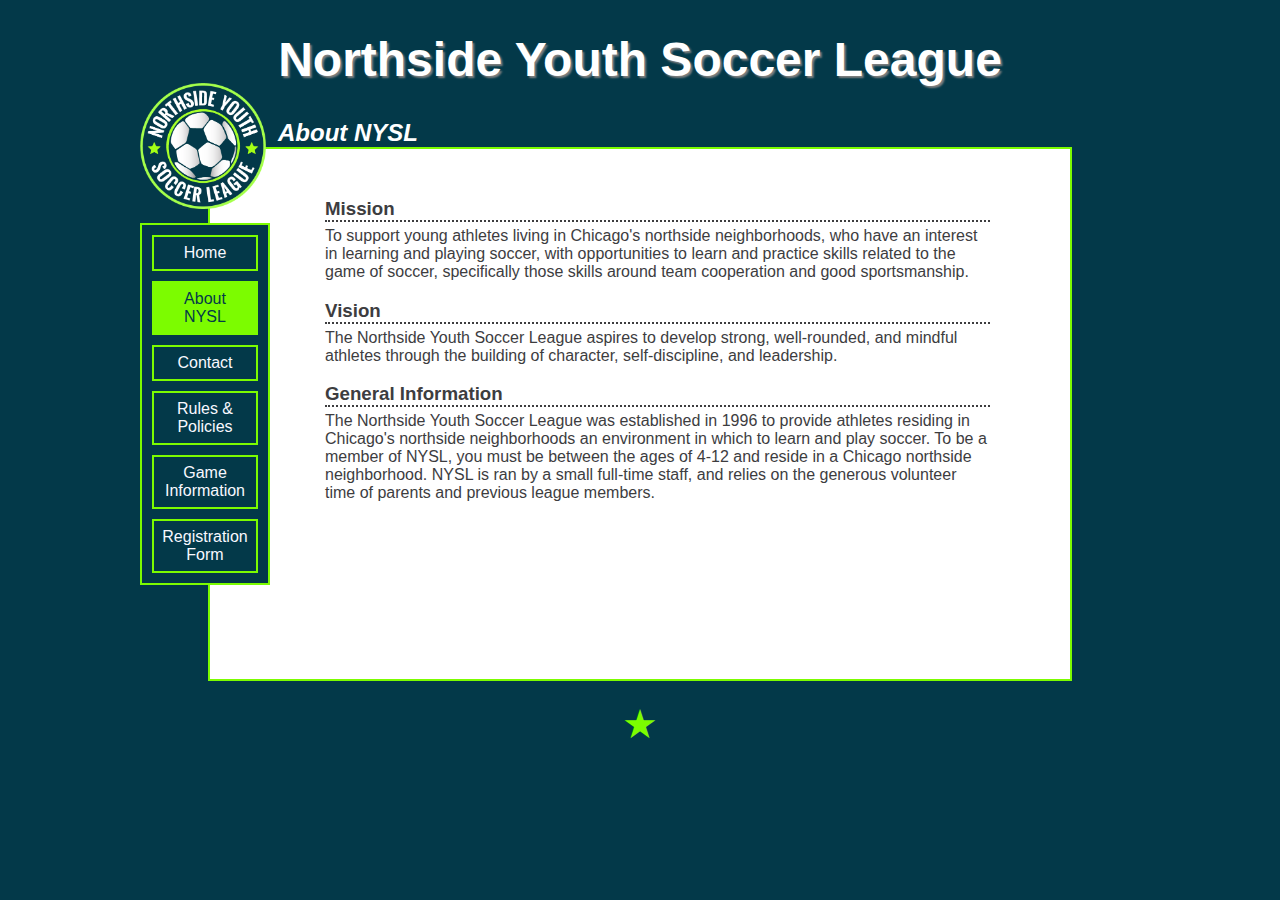
<file: about.html>
<!DOCTYPE html>
<html lang="en">
<head>
	<meta charset="utf-8">
	<title>About NYSL</title>
	<link rel=stylesheet href="styles/nysl_3.css">
</head>
<body>
	<header>
		<h1>Northside Youth Soccer League</h1>
	</header>
	<div class="main_title">
		<h2>About NYSL</h2>
	</div>
	<div class="sidebar">
		<img src="./images/nysl_logo.png" class="logo" alt="NYSL logo">
		<nav>
			<a href="index.html">Home</a>
			<a href="#" class="current">About NYSL</a>
			<a href="contact.html">Contact</a>
			<a href="rules.html">Rules &amp; Policies</a>
			<a href="game_info.html">Game Information</a>
			<a href="registration.html">Registration Form</a>
		</nav>
	</div>
	<div class="text">
		<h3>Mission</h3>
		<p>To support young athletes living in Chicago's northside neighborhoods, who have an interest in learning and playing soccer, with opportunities to learn and practice skills related to the game of soccer, specifically those skills around team cooperation and good sportsmanship.</p>
		<h3>Vision</h3>
		<p>The Northside Youth Soccer League aspires to develop strong, well-rounded, and mindful athletes through the building of character, self-discipline, and leadership.</p>
		<h3>General Information</h3>
		<p>The Northside Youth Soccer League was established in 1996 to provide athletes residing in Chicago's northside neighborhoods an environment in which to learn and play soccer. To be a member of NYSL, you must be between the ages of 4-12 and reside in a Chicago northside neighborhood. NYSL is ran by a small full-time staff, and relies on the generous volunteer time of parents and previous league members.</p>
	</div>
	<footer>
		<p>&#9733;</p>
	</footer>
</body>
</html>
</file>
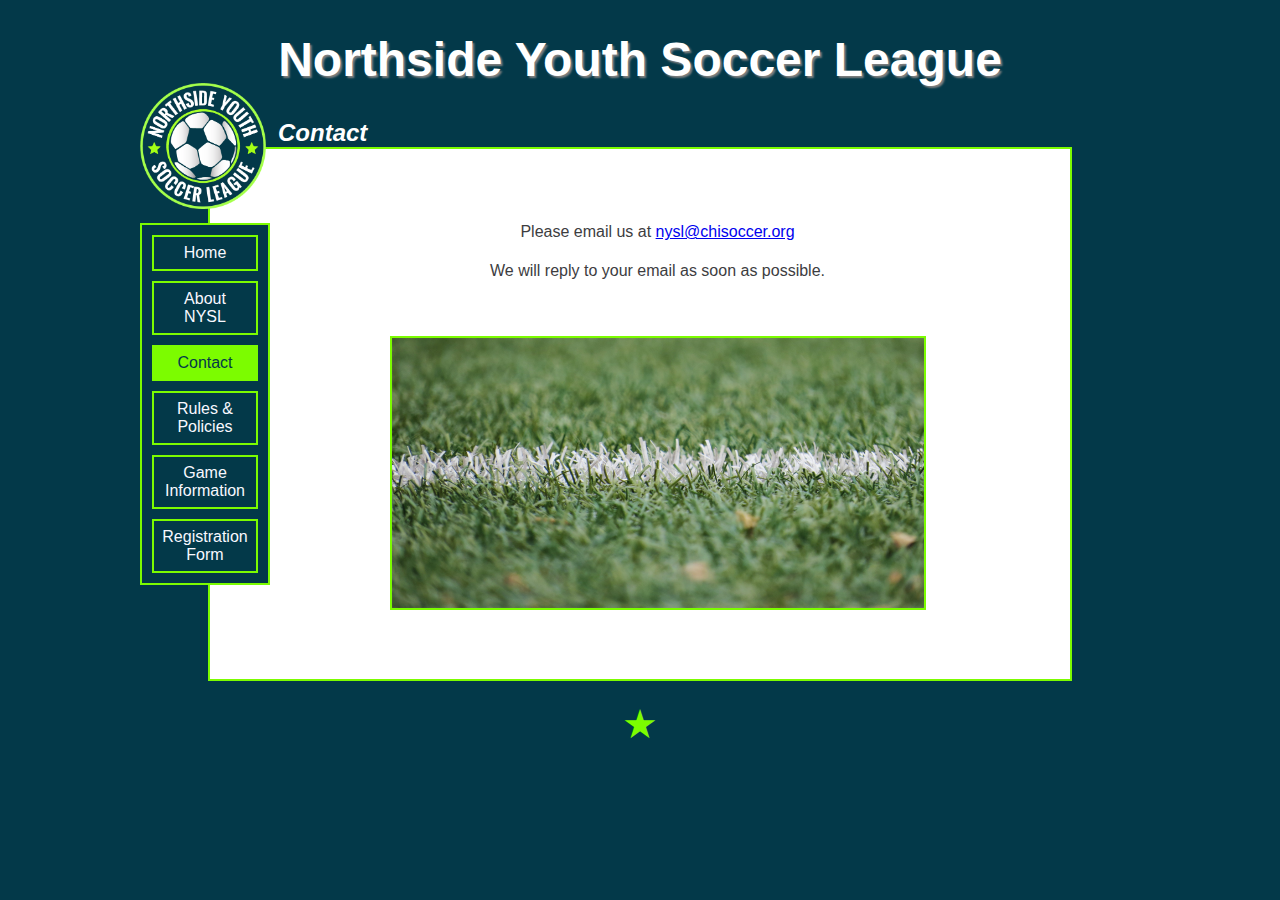
<file: contact.html>
<!DOCTYPE html>
<html lang="en">
<head>
	<meta charset="utf-8">
	<title>Contact NYSL</title>
	<link rel=stylesheet href="styles/nysl_3.css">
</head>
<body>
	<header>
		<h1>Northside Youth Soccer League</h1>
	</header>
	<div class="main_title">
		<h2>Contact</h2>
	</div>
	<div class="sidebar">
		<img src="./images/nysl_logo.png" class="logo" alt="NYSL logo">
		<nav>
			<a href="index.html">Home</a>
			<a href="about.html">About NYSL</a>
			<a href="#" class="current">Contact</a>
			<a href="rules.html">Rules &amp; Policies</a>
			<a href="game_info.html">Game Information</a>
			<a href="registration.html">Registration Form</a>
		</nav>
	</div>
	<div class="text contact">
		<p>Please email us at <a href="mailto:nysl@chisoccer.org">nysl@chisoccer.org</a></p>
		<p>We will reply to your email as soon as possible.</p>
		<img src="images/field-field-line-football-54567.jpg">
	</div>
	<footer>
		<p>&#9733;</p>
	</footer>
</body>
</html>
</file>
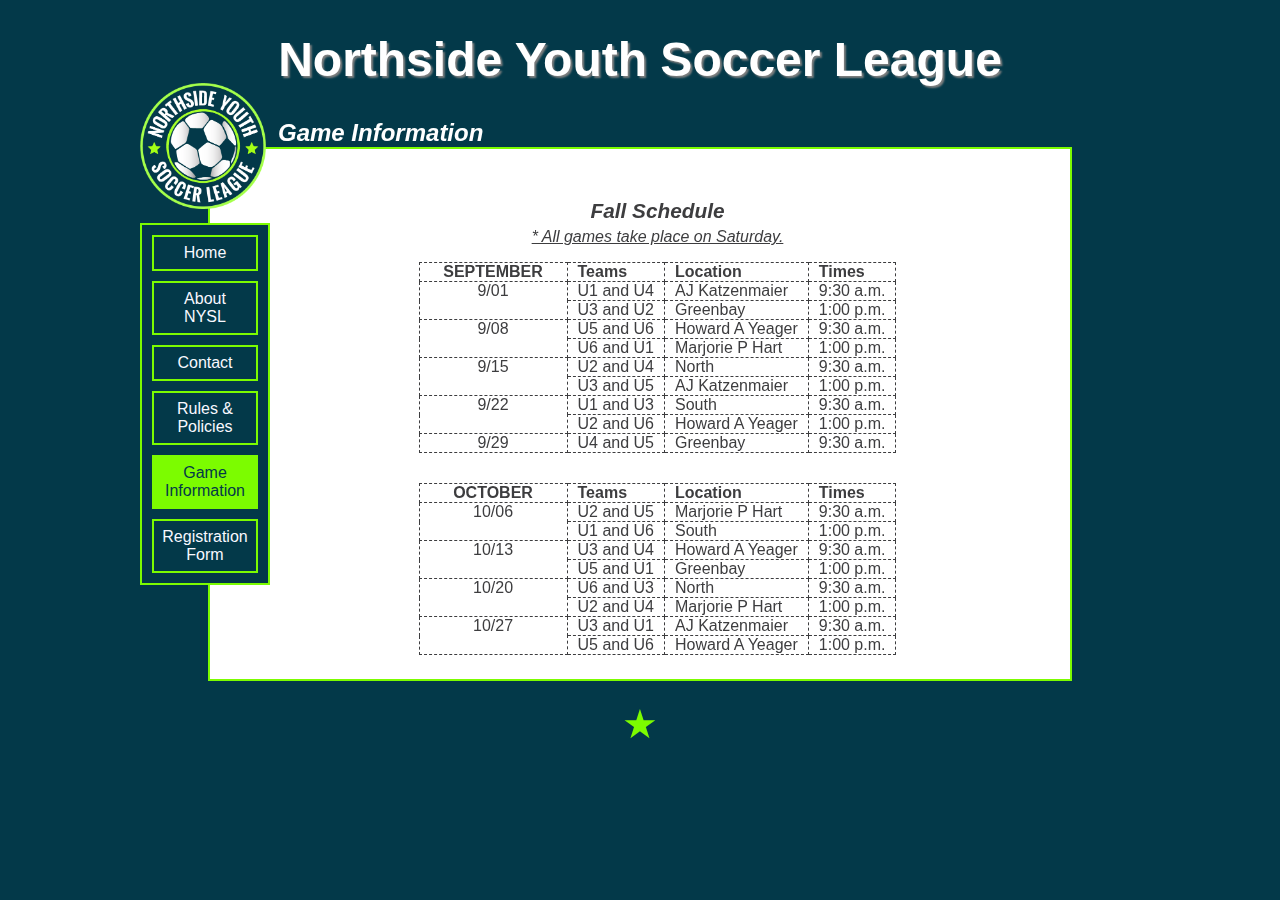
<file: game_info.html>
<!DOCTYPE html>
<html lang="en">
<head>
	<meta charset="utf-8">
	<title>NYSL Game Information</title>
	<link rel=stylesheet href="styles/nysl_3.css">
</head>
<body>
	<header>
		<h1>Northside Youth Soccer League</h1>
	</header>
	<div class="main_title">
		<h2>Game Information</h2>
	</div>
	<div class="sidebar">
		<img src="./images/nysl_logo.png" class="logo" alt="NYSL logo">
		<nav>
			<a href="index.html">Home</a>
			<a href="about.html">About NYSL</a>
			<a href="contact.html">Contact</a>
			<a href="rules.html">Rules &amp; Policies</a>
			<a href="#" class="current">Game Information</a>
			<a href="registration.html">Registration Form</a>
		</nav>
	</div>
	<div class="text game_info">
		<h5>Fall Schedule</h5>
		<p class="asterisk">* All games take place on Saturday.</p>
		<div>
			<table class="fall_schedule">
				<thead>
					<tr>
						<th scope="col">SEPTEMBER</th>
						<th scope="col">Teams</th>
						<th scope="col">Location</th>
						<th scope="col">Times</th>
					</tr>
				</thead>
				<tbody>
					<tr>
						<td rowspan="2">9/01</td>
						<td>U1 and U4</td>
						<td>AJ Katzenmaier</td>
						<td>9:30 a.m.</td>
					</tr>	
					<tr>
						<td>U3 and U2</td>
						<td>Greenbay</td>
						<td>1:00 p.m.</td>
					</tr>
				</tbody>
				<tbody>
					<tr>
						<td rowspan="2">9/08</td>
						<td>U5 and U6</td>
						<td>Howard A Yeager</td>
						<td>9:30 a.m.</td>
					</tr>
					<tr>
						<td>U6 and U1</td>
						<td>Marjorie P Hart</td>
						<td>1:00 p.m.</td>
					</tr>
				</tbody>
				<tbody>
					<tr>
						<td rowspan="2">9/15</td>
						<td>U2 and U4</td>
						<td>North</td>
						<td>9:30 a.m.</td>
					</tr>
					<tr>
						<td>U3 and U5</td>
						<td>AJ Katzenmaier</td>
						<td>1:00 p.m.</td>
					</tr>
				</tbody>
				<tbody>
					<tr>
						<td rowspan="2">9/22</td>
						<td>U1 and U3</td>
						<td>South</td>
						<td>9:30 a.m.</td>
					</tr>
						<tr>
						<td>U2 and U6</td>
						<td>Howard A Yeager</td>
						<td>1:00 p.m.</td>
					</tr>
				</tbody>
				<tbody>
					<tr>
						<td>9/29</td>
						<td>U4 and U5</td>
						<td>Greenbay</td>
						<td>9:30 a.m.</td>
					</tr>
				</tbody>
			</table>
			<table class="fall_schedule">
				<thead>
					<tr>
						<th scope="col">OCTOBER</th>
						<th scope="col">Teams</th>
						<th scope="col">Location</th>
						<th scope="col">Times</th>
					</tr>
				</thead>
				<tbody>
					<tr>
						<td rowspan="2">10/06</td>
						<td>U2 and U5</td>
						<td>Marjorie P Hart</td>
						<td>9:30 a.m.</td>
					</tr>
					<tr>
						<td>U1 and U6</td>
						<td>South</td>
						<td>1:00 p.m.</td>
					</tr>
				</tbody>
				<tbody>
					<tr>
						<td rowspan="2">10/13</td>
						<td>U3 and U4</td>
						<td>Howard A Yeager</td>
						<td>9:30 a.m.</td>
					</tr>
					<tr>
						<td>U5 and U1</td>
						<td>Greenbay</td>
						<td>1:00 p.m.</td>
					</tr>
				</tbody>
				<tbody>
					<tr>
						<td rowspan="2">10/20</td>
						<td>U6 and U3</td>
						<td>North</td>
						<td>9:30 a.m.</td>
					</tr>
					<tr>
						<td>U2 and U4</td>
						<td>Marjorie P Hart</td>
						<td>1:00 p.m.</td>
					</tr>
				</tbody>
				<tbody>
					<tr>
						<td rowspan="2">10/27</td>
						<td>U3 and U1</td>
						<td>AJ Katzenmaier</td>
						<td>9:30 a.m.</td>
					</tr>
					<tr>
						<td>U5 and U6</td>
						<td>Howard A Yeager</td>
						<td>1:00 p.m.</td>
					</tr>
				</tbody>
			</table>
		</div>		
		<div class="locations">
			<table class="locations_table">
				<caption>Game Locations (click on each school to see it on the map):</caption>
				<tbody>
					<tr>
						<td><a href="#AJ">AJ Katzenmaier Elementary</a></td>
						<td>24 W. Walton St., Chicago, IL 60610</td>
					</tr>
					<tr>
						<td><a href="#greenbay">Greenbay Elementary</a></td>
						<td>1734 N. Orleans St., Chicago, IL 60614</td>
					</tr>
					<tr>
						<td><a href="#howard">Howard A Yeager Elementary</a></td>
						<td>2245 N. Southport Ave., Chicago, IL 60614</td>
					</tr>
					<tr>
						<td><a href="#marjorie">Marjorie P Hart Elementary</a></td>
						<td>2625 N. Orchard St., Chicago, IL 60614</td>
					</tr>
					<tr>
						<td><a href="#north">North Elementary</a></td>
						<td>1409 N. Ogden Ave., Chicago, IL 60610</td>
					</tr>
					<tr>
						<td><a href="#south">South Elementary</a></td>
						<td>2101 N. Fremont St., Chicago, IL 60614</td>
					</tr>
				</tbody>
			</table>
		</div>
		<p><span class="details_title">Facility Type:</span> Outdoor</p>
		<p><span class="details_title">Additional Information:</span> If deemed necessary by NYSL, games may be shortened or cancelled due to extreme weather conditions.</p>
		<p><span class="details_title">Please direct all questions to:</span> Michael Randall, League Coordinator</p>
		<div class="game_info_details">
			<p><span class="details_title">Phone:</span> (630) 690-8132</p>
			<p><span class="details_title">Email:</span> <a href="mailto:michael.randall@chisoccer.org">michael.randall@chisoccer.org</a></p>
		</div>
		<div class="all_maps">
			<div class="map">
				<h4 id="AJ">AJ Katzenmaier Elementary</h4>
				<iframe src="https://www.ubiqum.com" allowfullscreen></iframe>
			</div>
			<div class="map">
				<h4 id="greenbay">Greenbay Elementary</h4>
				<iframe src="https://www.google.com/maps/embed?pb=!1m18!1m12!1m3!1d2969.02588436886!2d-87.64002798458563!3d41.91380227921932!2m3!1f0!2f0!3f0!3m2!1i1024!2i768!4f13.1!3m3!1m2!1s0x880fd34073f306a3%3A0x9e1726bbf8f23f0e!2s1734+N+Orleans+St%2C+Chicago%2C+IL+60614%2C+USA!5e0!3m2!1sen!2ses!4v1548147654018" allowfullscreen></iframe>
			</div>
			<div class="map">
				<h4 id="howard">Howard A Yeager Elementary</h4>
				<iframe src="https://www.google.com/maps/embed?pb=!1m18!1m12!1m3!1d2968.5856830856183!2d-87.66511458458534!3d41.92326457921865!2m3!1f0!2f0!3f0!3m2!1i1024!2i768!4f13.1!3m3!1m2!1s0x880fd2e37f9b8d2d%3A0x62ad8b907dd755d6!2s2245+N+Southport+Ave%2C+Chicago%2C+IL+60614%2C+USA!5e0!3m2!1sen!2ses!4v1548147725929" allowfullscreen></iframe>
			</div>
			<div class="map">
				<h4 id="marjorie">Marjorie P Hart Elementary</h4>
				<iframe src="https://www.google.com/maps/embed?pb=!1m18!1m12!1m3!1d2968.2919146584363!2d-87.64808628458516!3d41.92957827921804!2m3!1f0!2f0!3f0!3m2!1i1024!2i768!4f13.1!3m3!1m2!1s0x880fd30f2630e551%3A0x3e719e44a5cef714!2s2625+N+Orchard+St%2C+Chicago%2C+IL+60614%2C+USA!5e0!3m2!1sen!2ses!4v1548147756922" allowfullscreen></iframe>
			</div>
			<div class="map">
				<h4 id="north">North Elementary</h4>
				<iframe src="https://www.google.com/maps/embed?pb=!1m18!1m12!1m3!1d2969.336488231581!2d-87.64835588458585!3d41.90712467921999!2m3!1f0!2f0!3f0!3m2!1i1024!2i768!4f13.1!3m3!1m2!1s0x880fd33af13a8945%3A0xb6ad1ec2b6f379ba!2s1409+N+Ogden+Ave%2C+Chicago%2C+IL+60610%2C+USA!5e0!3m2!1sen!2ses!4v1548147777570" allowfullscreen></iframe>
			</div>
			<div class="map">
				<h4 id="south">South Elementary</h4>
				<iframe src="https://www.google.com/maps/embed?pb=!1m18!1m12!1m3!1d2968.7479505250685!2d-87.65355538458543!3d41.91977677921887!2m3!1f0!2f0!3f0!3m2!1i1024!2i768!4f13.1!3m3!1m2!1s0x880fd3196fb41dc7%3A0x970be7f7d6336df5!2s2101+N+Fremont+St%2C+Chicago%2C+IL+60614%2C+USA!5e0!3m2!1sen!2ses!4v1548147802723" allowfullscreen></iframe>
			</div>
		</div>
	</div>
	<footer>
		<p>&#9733;</p>
	</footer>
</body>
</html>
</file>
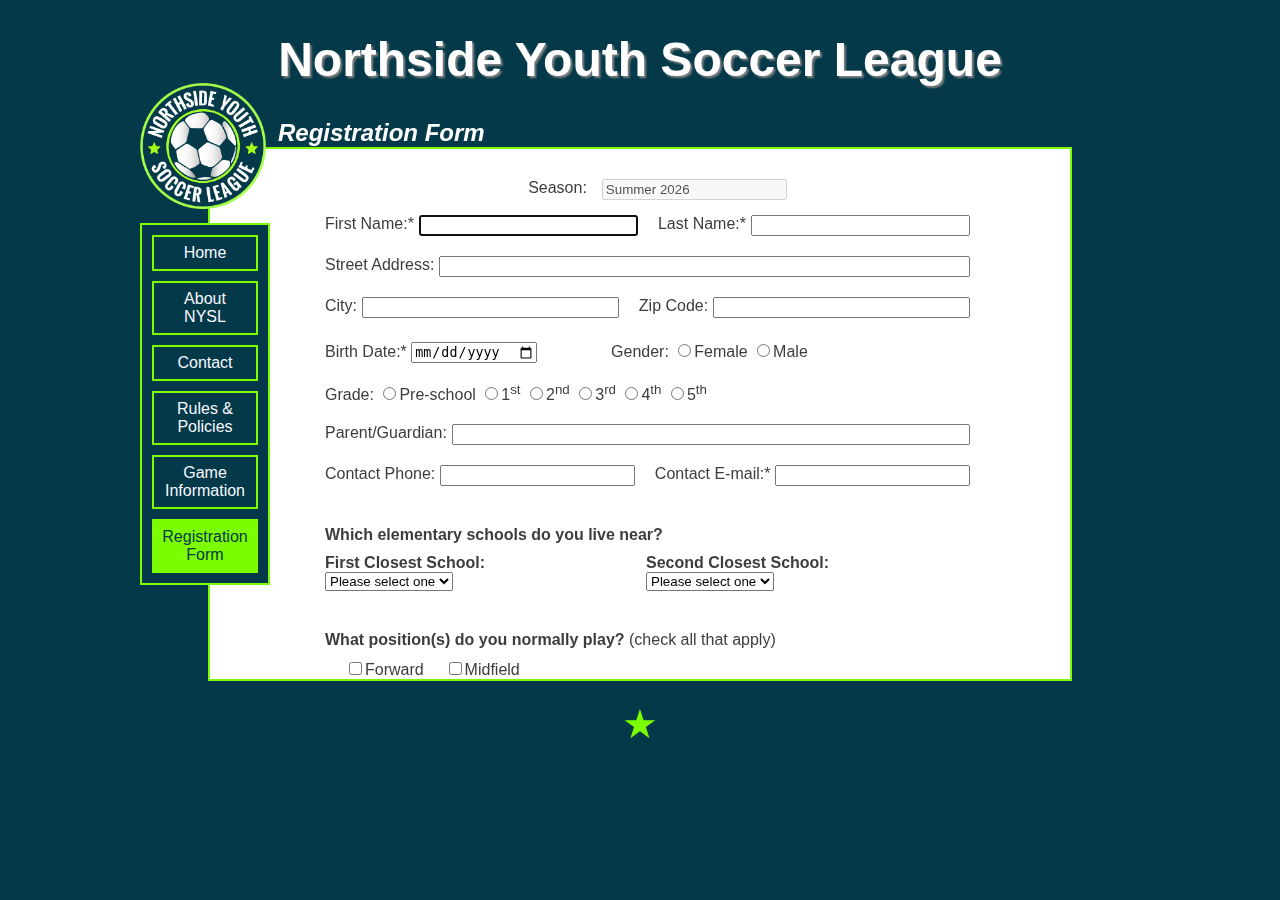
<file: registration.html>
<!DOCTYPE html>
<html lang="en">
<head>
	<meta charset="utf-8">
	<title>NYSL Registration Form</title>
	<link rel=stylesheet href="styles/nysl_3.css">
</head>
<body onload="getSeason(); today();">
	<header>
		<h1>Northside Youth Soccer League</h1>
	</header>
	<div class="main_title">
		<h2>Registration Form</h2>
	</div>
	<div class="sidebar">
		<img src="./images/nysl_logo.png" class="logo" alt="NYSL logo">
		<nav>
			<a href="index.html">Home</a>
			<a href="about.html">About NYSL</a>
			<a href="contact.html">Contact</a>
			<a href="rules.html">Rules &amp; Policies</a>
			<a href="game_info.html">Game Information</a>
			<a href="#" class="current">Registration Form</a>
		</nav>
	</div>
	<div class="text">
		<form name="registration" action="show_data.html" method="get">
			<div class="season">
				Season:
				<input type="text" id="season" disabled>
			</div>
			<div class="subform">
				<label>
					First Name:*
					<input type="text" name="first_name" required autofocus>
				</label>
				<label>
					Last Name:*
					<input type="text" name="last_name" required>
				</label>
			</div>
			<div class="subform">
				<label>
					Street Address:
					<input type="text" name="street_address">
				</label>
			</div>
			<div class="subform">
				<label>
					City:
					<input type="text" name="city">
				</label>
				<label>
					Zip Code:
					<input type="text" name="zip_code">
				</label>
			</div>
			<div class="birth_gender">
				<label>
					Birth Date:*
					<input type="date" name="birth_date" id="bdate" required>
				</label>
				<p>Gender:</p>
				<label>
						<input type="radio" name="gender" value="female">Female
				</label>
				<label>
						<input type="radio" name="gender" value="male">Male
				</label>
			</div>
			<div class="grade">
					<p>Grade:</p>
					<label>
						<input type="radio" name="grade" value="pre-school">Pre-school
					</label>
					<label>
						<input type="radio" name="grade" value="first">1<sup>st</sup>
					</label>
					<label>
						<input type="radio" name="grade" value="second">2<sup>nd</sup>
					</label>
					<label>
						<input type="radio" name="grade" value="third">3<sup>rd</sup>
					</label>	
					<label>
						<input type="radio" name="grade" value="fourth">4<sup>th</sup>
					</label>
					<label>
						<input type="radio" name="grade" value="fifth">5<sup>th</sup>
					</label>
				</div>
				<div class="subform">
					<label class="parent">
						Parent/Guardian:
						<input type="text" name="parent_guardian">
					</label>
				</div>
				<div class="subform">
					<label>
						Contact Phone:
						<input type="tel" name="phone">
					</label>
					<label>
						Contact E-mail:*
						<input type="text" name="email" required>
					</label>
				</div>
			<p class="form_question">Which elementary schools do you live near?</p>
				<div class="schools">
					<label>
					First Closest School:
					<select name="first_school" onchange="schools()" id ="school1">
						<option selected disabled>Please select one</option>
						<option value="AJ Katzenmaier">AJ Katzenmaier</option>
						<option value="Greenbay">Greenbay</option>
						<option value="Howard A Yeager">Howard A Yeager</option>
						<option value="Marjorie P Hart">Marjorie P Hart</option>
						<option value="North Elementary">North Elementary</option>
						<option value="South Elementary">South Elementary</option>
					</select>
				</label>
				<label>
					Second Closest School:
					<select name="second_school" id="school2">
						<option selected disabled>Please select one</option>
						<option value="AJ Katzenmaier">AJ Katzenmaier</option>
						<option value="Greenbay">Greenbay</option>
						<option value="Howard A Yeager">Howard A Yeager</option>
						<option value="Marjorie P Hart">Marjorie P Hart</option>
						<option value="North Elementary">North Elementary</option>
						<option value="South Elementary">South Elementary</option>
					</select>
				</label>
			</div>
			<p class="form_question">What position(s) do you normally play? <span class="checkall">(check all that apply)</span></p>
			<div class="position">
				<label>				
					<input type="checkbox" name="position_normally" value="forward">Forward
				</label>
				<label>
					<input type="checkbox" name="position_normally" value="defense">Defense	
				</label>
				<label>
					<input type="checkbox" name="position_normally" value="midfield">Midfield	
				</label>
				<label>
					<input type="checkbox" name="position_normally" value="goalkeeper">Goalkeeper			
				</label>
			</div>
			<p class="form_question">What position(s) do you want to play? <span class="checkall">(check all that apply)</span></p>
			<div class="position">		
				<label>			
					<input type="checkbox" name="position_want" value="forward">Forward
				</label>
				<label>
					<input type="checkbox" name="position_want" value="defense">Defense
				</label>
				<label>
					<input type="checkbox" name="position_want" value="midfield">Midfield
				</label>					
				<label>	
					<input type="checkbox" name="position_want" value="goalkeeper">Goalkeeper
				</label>		
			</div>
			<div class="uniform">
				<label>
					<input type="checkbox" name="has_uniform" id="uniform" onclick="setUniform()">Already Have a Uniform
				</label>
			</div>
			<div class="all_sizes">
				<div>
					<p class=form_question>Jersey Size:</p>
					<div class="size">
						<label>
							<input type="radio" name="jersey_size" value="youth_small" onclick="matchSize()">Youth Small
						</label>
						<label>
							<input type="radio" name="jersey_size" value="youth_medium" onclick="matchSize()">Youth Medium
						</label>
						<label>
							<input type="radio" name="jersey_size" value="youth_large" onclick="matchSize()">Youth Large
						</label>
						<label>
							<input type="radio" name="jersey_size" value="small" onclick="matchSize()">Small
						</label>
							<label>
							<input type="radio" name="jersey_size" value="medium" onclick="matchSize()">Medium
						</label>
							<label>
							<input type="radio" name="jersey_size" value="large" onclick="matchSize()">Large
						</label>
							<label>
							<input type="radio" name="jersey_size" value="extra_large" onclick="matchSize()">Extra Large
						</label>
					</div>
				</div>
				<div>
				<p class="form_question">Shorts Size:</p>
				<div class="size">
					<label>
						<input type="radio" name="shorts_size" value="youth_small">Youth Small
					</label>
					<label>
						<input type="radio" name="shorts_size" value="youth_medium">Youth Medium
					</label>
					<label>
						<input type="radio" name="shorts_size" value="youth_large">Youth Large
					</label>
					<label>
						<input type="radio" name="shorts_size" value="small">Small
					</label>
					<label>
						<input type="radio" name="shorts_size" value="medium">Medium
					</label>
					<label>
						<input type="radio" name="shorts_size" value="large">Large
					</label>
					<label>
						<input type="radio" name="shorts_size" value="extra_large">Extra Large
					</label>
				 </div>
				</div>
			</div>
			<div class="permission">
				<h4>Permission to Play</h4>
				<p>I, the parent or guardian of the minor registrant, agree that the registrant and I will abide by all the rules of the Northside Youth Soccer League (NYSL). In recognizing the possibility of physical injury associated with soccer and in consideration for the “League” accepting the registrant for its soccer programs and activities, I hereby release, discharge, and/or otherwise indemnify NYSL, their employees and associated personnel and volunteers, including the facilities used for practices and games, against any claim by or on behalf of the registrant as a result of the registrant’s participation in the program and/or being transported to or from NYSL sponsored activities, which transportation.</p>
				<p>By entering my name below, I hereby agree and authorize the above. In addition, by entering my name below, I also acknowledge that I have read the cancellation policy and agree to its terms.</p>
			</div>
			<div class="signature_and_date">
				<label class="signature">
					Parent/Guardian Signature:
					<input name="signature" placeholder="Please write your full name">
				</label>
				<label class="date">
					Date:
					<input name="date" type="text" id="todaysdate">
				</label>
			</div>
			<input type="submit" name="submit" value="Submit">
		</form>
	</div>
	<footer>
		<p>&#9733;</p>
	</footer>
	<script type="text/javascript" src="validate.js"></script>
</body>
</html>
</file>
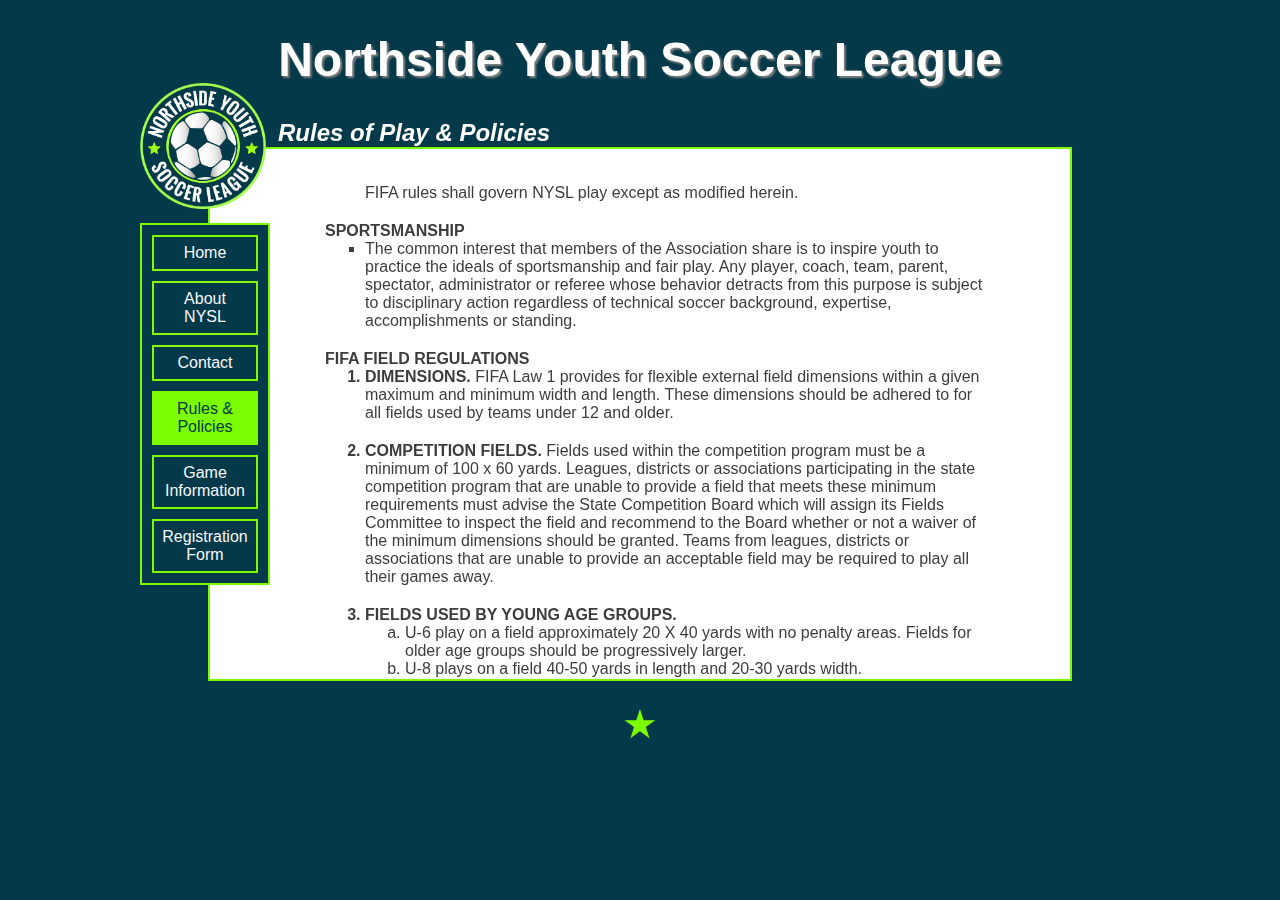
<file: rules.html>
<!DOCTYPE html>
<html lang="en">
<head>
	<meta charset="utf-8">
	<title>NYSL Rules of Play &amp; Policies</title>
	<link rel=stylesheet href="styles/nysl_3.css">
</head>
<body>
	<header>
		<h1>Northside Youth Soccer League</h1>
	</header>
	<div class="main_title">
		<h2>Rules of Play &amp; Policies</h2>
	</div>
	<div class="sidebar">
		<img src="./images/nysl_logo.png" class="logo" alt="NYSL logo">
		<nav>
			<a href="index.html">Home</a>
			<a href="about.html">About NYSL</a>
			<a href="contact.html">Contact</a>
			<a href="#" class="current">Rules &amp; Policies</a>
			<a href="game_info.html">Game Information</a>
			<a href="registration.html">Registration Form</a>
		</nav>
	</div>
	<div class="text rules">
		<p>FIFA rules shall govern NYSL play except as modified herein.</p>
		<h5>SPORTSMANSHIP</h5>
		<ul>
			<li>The common interest that members of the Association share is to inspire youth to practice the ideals of sportsmanship and fair play. Any player, coach, team, parent, spectator, administrator or referee whose behavior detracts from this purpose is subject to disciplinary action regardless of technical soccer background, expertise, accomplishments or standing.</li>
		</ul>
		<h5>FIFA FIELD REGULATIONS</h5>
		<ol class="number_ol">
			<li>DIMENSIONS. <p>FIFA Law 1 provides for flexible external field dimensions within a given maximum and minimum width and length. These dimensions should be adhered to for all fields used by teams under 12 and older.</p></li>
			<li>COMPETITION FIELDS. <p>Fields used within the competition program must be a minimum of 100 x 60 yards. Leagues, districts or associations participating in the state competition program that are unable to provide a field that meets these minimum requirements must advise the State Competition Board which will assign its Fields Committee to inspect the field and recommend to the Board whether or not a waiver of the minimum dimensions should be granted. Teams from leagues, districts or associations that are unable to provide an acceptable field may be required to play all their games away.</p></li>
			<li>FIELDS USED BY YOUNG AGE GROUPS.
				<ol>
					<li>U-6 play on a field approximately 20 X 40 yards with no penalty areas. Fields for older age groups should be progressively larger.</li>
					<li>U-8 plays on a field 40-50 yards in length and 20-30 yards width.</li>
					<li>U-10 play on a field 70-80 yards in length and 40-50 yards in width.</li>
					<li>In addition, fields used by young age groups may have their internal dimensions and size of goal similarly modified.</li>
				</ol>
			</li>
			<li>TEAM BENCH AREAS.
				<ol>
					<li>Recreation &amp; District Programs
						<ul>
							<li>The decision for team/spectator placement on the field will be made by the governing body of that team. A team’s bench area shall consist of that area at least one (1) yard away from the touchline and extending to twenty yards (20) both ways from the halfway line. In the event that field conditions require team benches to be on the same side of the field, a team’s bench area shall consist of that area two (2) yards away from the touchline and extending twenty yards one (1) way from the halfway line.</li>
							<li>The home team has first choice as to where it wishes to locate its bench area. Coaches and substitutes are required to remain within their bench area during the game. Parents and spectators should occupy the same side of the field as the team they are supporting.</li>
						</ul>
					</li>
					<li>State Competition League Only
						<ul>
							<li>Except where it is determined by the referee to be impractical, team bench areas shall be along the same touchline. Each team bench area shall be located two yards outside the touchline, beginning not closer than five yards from midfield and extending not further than twenty yards from midfield. The home team shall have the right to choose the location of its bench area. Coaches and substitutes must remain within their team's bench area during the game.</li>
							<li>Parents and spectators must occupy the sideline opposite the team bench areas. Supporters of a team must assemble on the side of the midfield facing the team bench area of that team. There shall be a buffer zone extending ten yards on each side of the midfield that may not be occupied by parents or spectators. Match officials shall be empowered to enforce these provisions and may suspend or terminate games in the event that any team, coach, parent, or spectator declines to abide by requests from match officials to comply with these standards.</li>
						</ul>
					</li>
				</ol>
			</li>
		</ol>
		<h5>EQUIPMENT</h5>
		<ul>
		 <li>We will abide by and accept equipment standards as defined by FIFA, USSF and USYSA.</li>
		</ul>
		<h5>NUMBER OF PLAYERS</h5>
		<ul>
			<li><p class="ul_title">TEAM SIZE.</p> Except as noted below, team rosters shall consist of not less than eleven nor more than eighteen players. A team must have at least seven (7) players present and able to play before referees are permitted to start a sanctioned game. No more than eleven (11) players per team may be on the field at any one time during the game.</li>
			<li><p class="ul_title">SIZE OF AGE GROUP TEAMS.</p> In order to give player’s maximum opportunity to develop in the game of soccer, U-6 through U-10 play modified rules and size of roster as stated in United States Youth Soccer Association (USYSA) rules. It is strongly recommended that U-6 and U-8 play 4 v 4. UYSA shall not sanction games involving teams under 10 or younger unless such games are conducted with not more than eight (8) players per side. (National rule 4036 section 2)</li>
			<li>Recreational/Developmental players at other ages or where numbers in the playing area are low are strongly encouraged to play small-sided games on reduced field size.</li>
		</ul>
		<h5>SUBSTITUTIONS</h5>
		<ul>
			<li>Teams may make an unlimited number of substitutions at the times indicated below. A player who has been replaced may re-enter the game as a substitute at a later time.
			<ol>
				<li>Prior to a throw-in your favor.</li>
				<li>Prior to a goalkick by either team.</li>
				<li>After a goal by either team.</li>
				<li>After an injury, by either team, when the referee stops play.</li>
				<li>At half time.</li>
				<li>When a player has been “cautioned”, only the player receiving “caution” may be substituted.</li>
			</ol>
			</li>
		</ul>
		<h5>CONFISCATED PLAYER PASSES</h5>
		<ul>
			<li>Passes of any individual(s) ejected from any match shall be retained after the match by the referee. The pass of any individual who has received a third caution (yellow card) during a playing year shall be confiscated by the referee at the conclusion of the match in which the third caution was received. That player will be suspended from playing in the next game in which the offending participant would otherwise be eligible to participate. This process will continue so that for every third yellow card received during a playing year, the player will be suspended from playing in the next game (after the receipt of a third yellow card) for which the offending participate would otherwise be eligible to participate. The referee shall deliver all confiscated passes to the UYSA State Office within forty-eight (48) hours of the conclusion of the match.</li>
		</ul>
		<h5>ALL-PLAY</h5>
		<ul>
			<li>All-play means that every recreation player on every team shall play at least fifty percent of each game. Coaches in the competition program are encouraged to play their players 50% of each game.
				<ul>
					<li>A Coach shall be permitted to not play a player 50% of each game under special circumstances, e.g., unexcused absences from practice and/or games, ungentlemanly conduct at practice and/or games, and injuries.</li>
				</ul>
			</li>
		</ul>
		<h5>PLAYERS’ EQUIPMENT</h5>
		<ul>
			<li>Where the uniform colors of both teams are so similar that the referee orders a change, the designated home team must change to colors distinct from those of the opponent.</li>
		</ul>
		<h5>MIXED TEAMS</h5>
		<ul>
			<li><p class="ul_title">GIRLS PLAYING ON BOYS’ TEAMS.</p> Girls are eligible to play on boys’ teams with parent/guardian permission.</li>
			<li><p class="ul_title">TYPES OF TEAMS.</p> Teams with females only are Girls Teams. All others
	are Boys Teams.</li>
		</ul>
		<h5>COACHING FROM THE SIDELINES</h5>
		<ul>
			<li>Coaching from the sidelines, i.e., giving direction to one’s own team on points of strategy and position, is permitted provided that:
				<ol>
					<li>No mechanical, electrical or other devices are used to amplify the voice.</li>
					<li>The tone of voice is informative and not a harangue.</li>
					<li>The coaching takes place within the team’s bench area.</li>
					<li>No coach, substitute, player or spectator is to make derogatory remarks or gestures to the referees, linesmen, players, substitutes or spectators.</li>
					<li>No coach, player, substitute or spectator is to use profanity or incite, in any manner, disruptive behavior of any kind.</li>
				</ol>
			</li>
		</ul>
		<h5>GAME TERMINATION</h5>
		<ul>
			<li>Any game terminated after 15 minutes into the second half by the referee by reason of the elements, or by reason of grave disorder on the part of the coaches, players or spectators of a team that is losing at the point that the game is terminated, shall stand as a completed game. If a team is ahead and the game is called because of their actions they will lose the game 1-0.</li>
		</ul>
		<h5>CONDITIONS OF REPLAY OF GAMES</h5>
		<ul>
			<li>Any game which is required to be replayed as a result of any protest or appeal, shall be subject to the following conditions:
				<ol>
					<li>The game shall be replayed on the same field, as was the suspended or protested game, unless otherwise agreed by the coaches.</li>
					<li>Impartial referees shall be assigned to the new game.</li>
					<li>The PROTEST AND APPEALS COMMITTEE shall have the power to impose such additional conditions on the replay of the game, as it deems appropriate under the circumstances.</li>
				</ol>
			</li>
		</ul>
		<h5>REFEREE RESPONSIBILITIES</h5>
		<ul>
			<li>The referee shall verify the identity of the players and coaches with his/her player pass. He shall collect the passes of those players and coaches who are to participate in the game. The referee must allow no player into the game for whom he/she has no pass.</li>
			<li>Upon completion of the game, the referee shall send his/her report to the UYSA offices within four (4) days, holidays excluded. If a coach or a player is ejected, the referee report form is required within forty-eight (48) hours along with the player/coach pass.</li>
			<li>A referee report form must be filed for every game played.</li>
			<li>Each team must determine whether or not referees are registered prior to the start of each game. Upon request, referees officiating at any game must willingly and without bias, show documentation regarding their certification level and registration standing with the USSF to coach, assistant coach, or team captain of teams participating in that game. Prior to the game a coach may decide to postpone the game if the referees do not produce the requested documentation. The game is to be replayed at a later date.</li>
			<li>Referees not complying with this section will be referred to the Disciplinary Committee.</li>
		</ul>
	</div>
	<footer>
		<p>&#9733;</p>
	</footer>
</body>
</html>
</file>
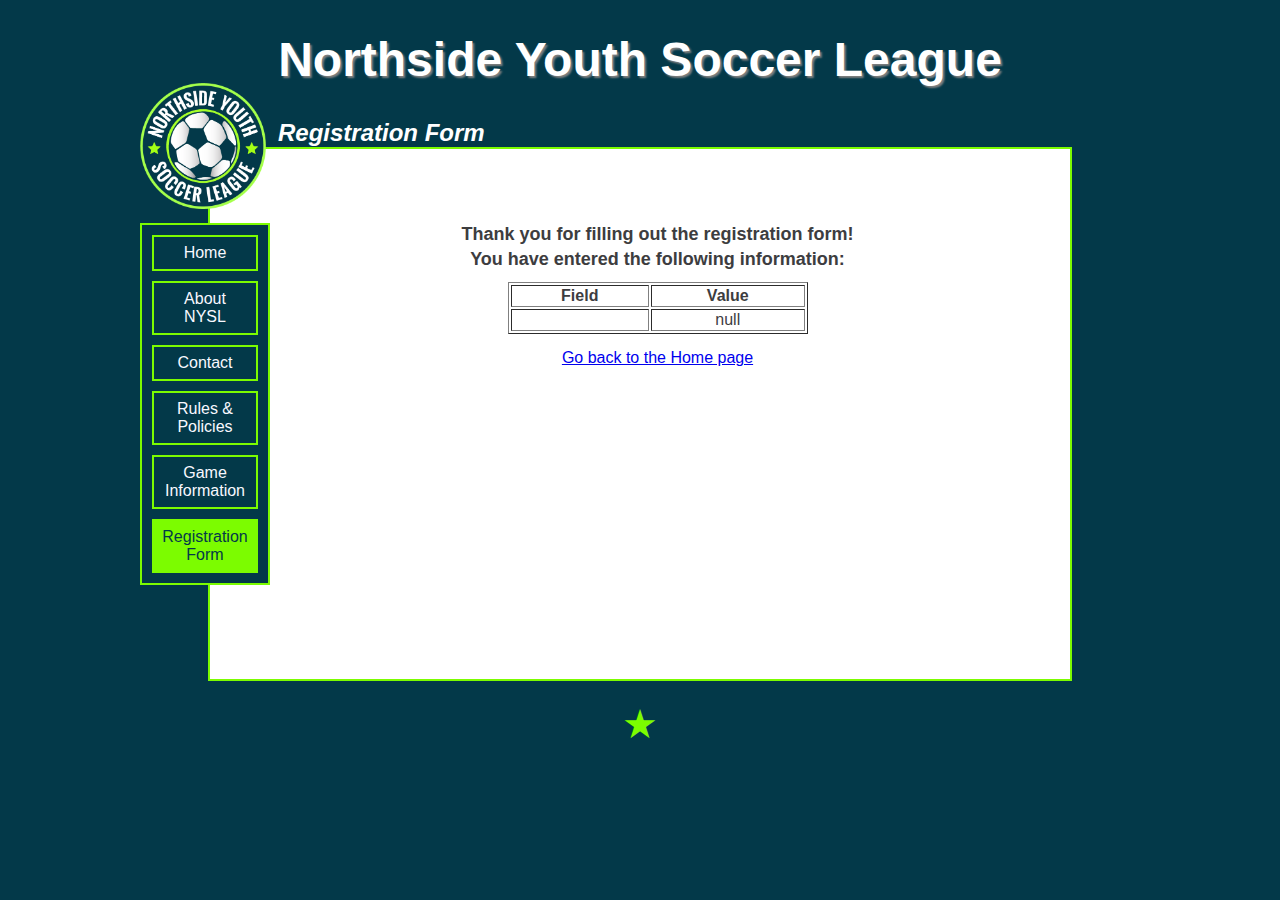
<file: show_data.html>
<!DOCTYPE html>
<html lang="en">
<head>
	<meta charset="utf-8">
	<title>NYSL Registration Form</title>
	<link rel=stylesheet href="styles/nysl_3.css">
</head>
<body>
	<header>
		<h1>Northside Youth Soccer League</h1>
	</header>
	<div class="main_title">
		<h2>Registration Form</h2>
	</div>
	<div class="sidebar">
		<img src="./images/nysl_logo.png" class="logo" alt="NYSL logo">
		<nav>
			<a href="index.html">Home</a>
			<a href="about.html">About NYSL</a>
			<a href="contact.html">Contact</a>
			<a href="rules.html">Rules &amp; Policies</a>
			<a href="game_info.html">Game Information</a>
			<a href="registration.html" class="current">Registration Form</a>
		</nav>
	</div>
	<div class="text data">
		<p align=center>&nbsp;</p>
		<h5 align=center><font size="+1">Thank you for filling out the registration form!<br> You have entered the following information:</font></h5>
		<table border="1" align=center width="300">
			<tr>
				<th align="center">Field</th>
				<th align="center">Value</th>
			</tr>

		<script language="javascript">
		var args = location.search.substr(1).split('&');
		for (var i = 0; i < args.length; ++i) {
			var parts = args[i].split('=');
			if (parts != null) {
				var field = parts[0];
				var value = parts[1];
				if (value == null) {
					value = "null"
				}
				else {
					value = '"' + unescape(value.replace(/\+/g, ' ')) + '"';
				}

				document.writeln('<tr><td align="center">' + field + '</td>');
				document.writeln('<td align="center">' + value + '</td></tr>');
			}
		}
		</script>

		<noscript>
		<tr><td>
		<p>You need to turn on Javascript in your browser.</p>

		<p>In Microsoft Internet Explorer 4 or greater:</p>
		<ul>
		<li>From the "Tools" menu (in IE 4, it's the "View" menu), select "Internet Options".</li>
		<li>Click on the "Security" tab.</li>
		<li>Click on the "Custom Level" button. (In IE 4, select "Custom"
		and then click on "Settings...".)</li>
		<li>Under "Active scripting" make sure "Enable" is selected.</li>
		</ul>

		<p>In Netscape version 4 or greater:</p>
		<ul>
		<li>From the <b>Edit</b> menu, select <b>Preferences</b>.</li>
		<li>In the <b>Category</b> list on the left, click on the word "Advanced".</li>
		<li>In the panel on the right, make sure "Enable JavaScript" is checked.</li>
		<li>Click the <b>OK</b> button.</li>
		</ul>

		</td></tr>
		</noscript>

		</table>
		<a href="index.html">Go back to the Home page</a>
	</div>
	<footer>
	<p>&#9733;</p>
	</footer>
</body>
</html>
</file>
<file: styles/nysl_3.css>
/*Main*/
body {
	font-family: "Trebuchet MS", sans-serif;
	background-color: #033949;
}
header {
	text-align: center;
}
header h1 {
	font-size: 3em;
	text-shadow: 2px 2px 2px gray;
	color: white;
}
.main_title {
	margin-top: 30px;
	font-style: italic;
	text-indent: 270px;
}
.main_title h2 {
	margin-bottom: 0px;
	color: white;
}
.sidebar {
	position: absolute;
	top: 83px;
	left: 140px;	
}
.logo {
	width: 126px;
	padding-bottom: 10px;
}
nav {
	width: 126px;
	border: 2px solid lawngreen;
	background-color: #033949;
	text-align: center;
}
nav a {
	display: block;
	border: 2px solid lawngreen;
	padding: 7px;
	color: ghostwhite;
	text-decoration: none;
	margin: 10px;
}
nav a:hover, nav a.current {
	background-color: lawngreen;
	color: #033949;
}
.text {
	border: 2px solid lawngreen;
	margin: 0 200px 0 200px;
	padding: 30px 80px 30px 115px;
	background-color: white;
	height: 470px;
	color: #3d3d3f;
	overflow-y: auto;
}
.text p {
	margin-top: 5px;
}
.text h3 {
	border-bottom: 2px dotted #3d3d3f;
	margin-bottom: 5px;
}
.text h4 {
	font-weight: normal;
	text-decoration: underline;
	margin: 20px 0 0 0;
}
.text h5 {
	font-size: 1em;
	margin: 20px 0 0 0;
}
footer {
	font-size: 2.5em;
	color: lawngreen;
	text-align: center;
	height: auto;
}
footer p {
	margin: 20px;
}
/*Home*/
.home {
	display: flex;
	justify-content: space-between;
	padding: 50px 80px 10px 115px;
}
.home_img {
	height: 250px;
	margin-left: 100px;
	border: 2px solid lawngreen;
	vertical-align: middle;
}
.single_event {
	text-indent: 20px;
	font-style: italic;
}
/*Contact*/
.contact {
	display: flex;
	flex-flow: column wrap;
	justify-content: center;
	align-items: center;
}
.contact img {
	margin-top: 40px;
	width: 80%;
 	height: 270px;
	border: 2px solid lawngreen;
}
/*Rules*/
.rules p {
	text-indent: 40px;
}
.rules ul {
	margin-top: 0;
	list-style-type: square;
}
.rules ul ul {
	list-style-type: circle;
}
.rules ol {
	margin-top: 0;
}
.number_ol {
	font-weight: bold;
}
.number_ol p {
	display: inline;
	font-weight: normal;
}
.number_ol>li {
	margin-bottom: 20px;
}
.rules ol ol {
	list-style-type: lower-latin;
	font-weight: normal;
}
.ul_title {
	display: inline;
	font-weight: bold;
}
/*Game Information*/
.game_info h5 {
	font-style: italic;
	font-size: 1.3em;
	text-align: center;
}
.asterisk {
	font-style: italic;
	text-decoration: underline;
	text-align: center;
}
.fall_schedule {
	border-collapse: collapse;
	margin: 0 auto 30px auto;
}
.fall_schedule th {
	border: 1px dashed #3d3d3f;
}
.fall_schedule tr th:not(:first-child) {
	text-align: left;
}
.fall_schedule td, .fall_schedule th {
	border: 1px dashed #3d3d3f;
	padding: 0 10px 0 10px;
}
.fall_schedule tbody tr:first-child td:first-child {
	vertical-align: top;
	text-align: center;
	width: 127px;
}
.fall_schedule tbody:hover {
	background-color: #EAE1FE;
}
.locations {
	display: flex;
	justify-content: center;
}
.locations_table {
	margin-bottom: 30px;
	border-collapse: collapse;
}
.locations_table td {
	padding: 0 30px 0 10px;
}
.locations_table tr:nth-child(odd) {
	background-color: #EAE1FE;
}
.locations_table tr:nth-child(even) {
	background-color: #EBFEC9;
}
.locations_table a {
	color: #3d3d3f;
}
caption {
	text-align: left;
	font-weight: bold;
	text-indent: 10px;
	padding-bottom: 5px;
}
.game_info_details p {
	display: inline;
	padding-right: 40px;
}
.details_title, .permission h4 {
	font-weight: bold;
}
.all_maps {
	display: flex;
	flex-wrap: wrap;
	justify-content: space-around;
}
.all_maps iframe {
	border: 2px solid #3d3d3f;
	width: 400px;
	height: 350px;
}
.all_maps h4 {
	text-align: center; 
	text-decoration: none;
	font-weight: bold;
	font-size: 1.2em;
	padding: 20px 0 15px 0;
}
/*Registration Form*/
label {
	padding-bottom: 20px;
}
.subform {
	display: flex;
}
.subform label {
	display: flex;
	flex-grow: 1;
	margin-right: 20px;
}
.subform label input {
	flex-grow: 1;
	margin-left: 5px;
}
.birth_gender p, .grade p {
	display: inline-block;
	margin-bottom: 20px;
}
.birth_gender input[type="date"] { 
	margin-right: 70px;
}
.checkall {
	font-weight: normal;
}
.signature_and_date {
	display: flex;
}
.signature {
	flex-grow: 3;
	display: flex;
}
.date {
	flex-grow: 1;
	display: flex;
	margin-left: 10px;
}
.signature input {
	flex-grow: 1;
	margin-left: 5px;
}
.form_question {
	margin-bottom: 10px;
	font-weight: bold;
	display: block;
}
.uniform {
	margin: 20px 0 10px 0;
	font-weight: bold;
}
p.form_question {
	margin-top: 20px;
}
.schools {
	margin-bottom: 20px;
	display: flex;
	justify-content: center;
}
.schools label {
	padding-right: 30px;
	font-weight: bold;
}
.position {
	display: flex;
	flex-flow: column wrap;
	height: 49px;
	align-content: flex-start;
}
.position label, .size label {
	padding: 0 0 0 20px;
}
.all_sizes {
	display: flex;
	justify-content: space-between;
	width: 500px;
}
.size {
	display: flex;
	flex-flow: column wrap;
	height: 80px;
	align-content: flex-start;
}
input[type="submit"] {
	display: block;
	font-weight: bold;
	padding: 5px;
	margin: 20px auto 0 auto;
	border: 2px solid lawngreen;
	background-color: #033949;
	color: white;
}
.season {
	display: flex;
	margin-bottom: 15px;
	justify-content: center;
}
.season input {
	margin-left: 15px;
}
/*Show data from form*/
.data {
	text-align: center;
}
.data h5 {
	padding-bottom: 10px;
	line-height: 1.5em;
}
.data a {
	line-height: 3em;
}
</file>
